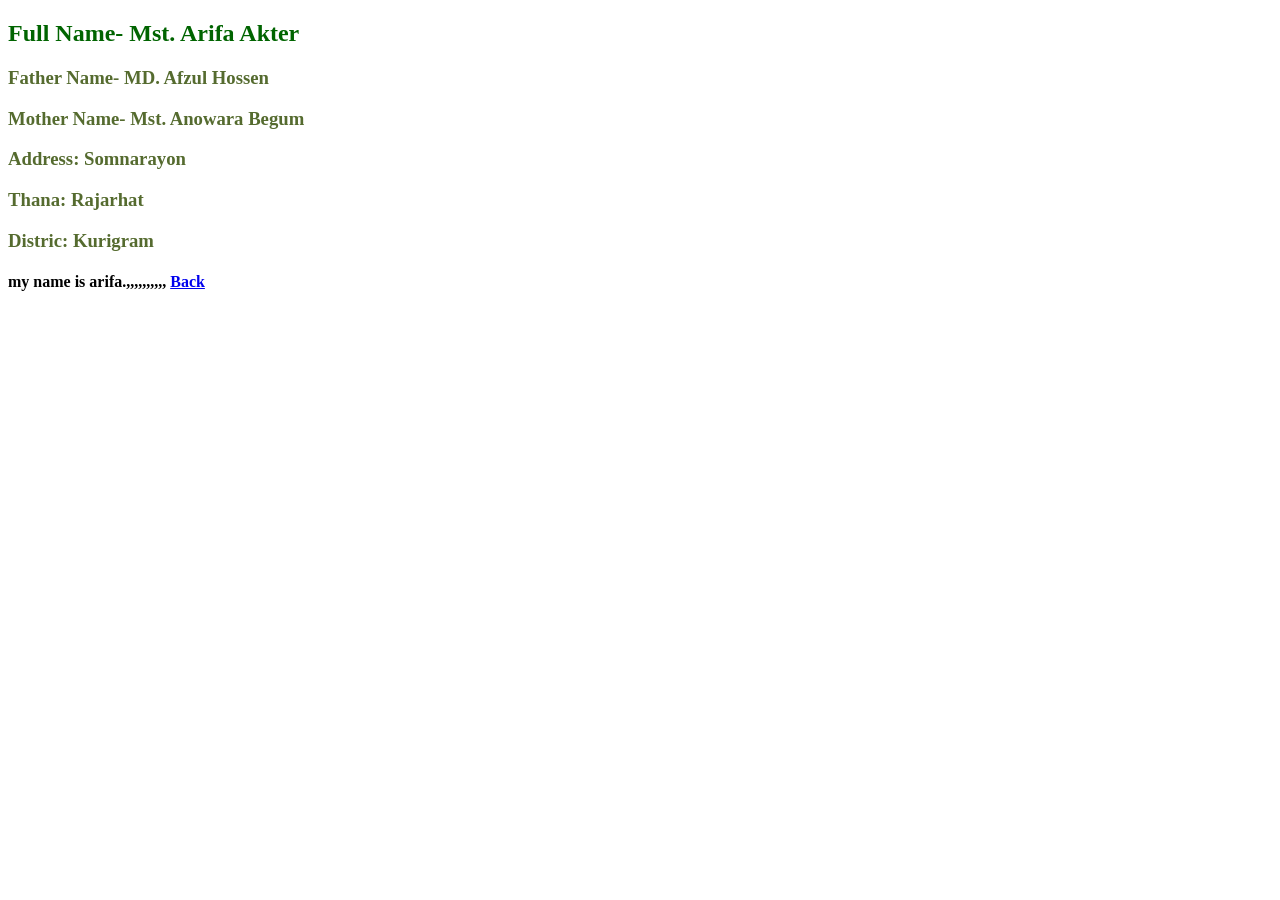
<file: about/index.html>
<!DOCTYPE html>
<html lang="en">

<head>
    <meta charset="UTF-8">
    <meta name="viewport" content="width=device-width, initial-scale=1.0">
    <link rel="stylesheet" href="./css/Style.css">
    <title>Asignment</title>
</head>

<body>

    <h2>Full Name- Mst. Arifa Akter</h2>

    <h3>Father Name- MD. Afzul Hossen</h3>
    <h3>Mother Name- Mst. Anowara Begum</h3>
    <h3>Address: Somnarayon</h3>
    <h3>Thana: Rajarhat</h3>
    <h3>Distric: Kurigram</h3>


    <h4>my name is arifa.,,,,,,,,,,
        <a href="../index.html">Back</a>



</body>

</html>
</file>
<file: about/css/Style.css>
h1 {
    color: chocolate;
}

h2 {
    color: darkgreen;
}

h3 {
    color: darkolivegreen;
}
</file>
